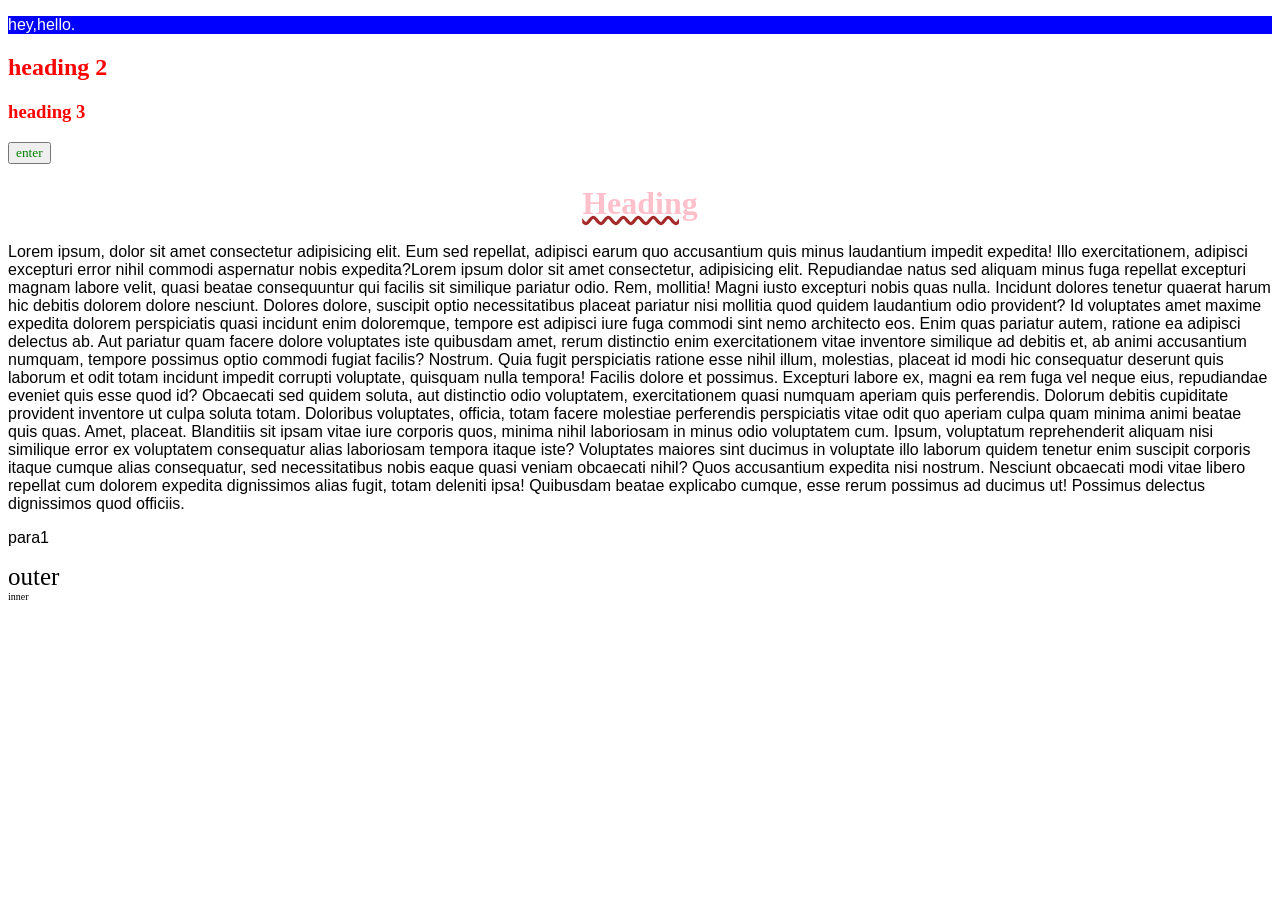
<file: index.html>
<!DOCTYPE html>
<html lang="en">
<head>
    <meta charset="UTF-8">
    <meta name="viewport" content="width=device-width, initial-scale=1.0">
    <title>css level 1</title>
    <link rel="stylesheet" href="style.css">
</head>
<body>
    <div id="box">
        <p>hey,hello.</p>
    </div>

    
    <h2 class="heading">heading 2</h2>
    <h3 class="heading">heading 3</h3>
 
    <button>
        enter
    </button>

    <h1>Heading</h1>

    <p>
        Lorem ipsum, dolor sit amet consectetur adipisicing elit. Eum sed repellat, adipisci earum quo accusantium quis minus laudantium impedit expedita! Illo exercitationem, adipisci excepturi error nihil commodi aspernatur nobis expedita?Lorem ipsum dolor sit amet consectetur, adipisicing elit. Repudiandae natus sed aliquam minus fuga repellat excepturi magnam labore velit, quasi beatae consequuntur qui facilis sit similique pariatur odio. Rem, mollitia!
        Magni iusto excepturi nobis quas nulla. Incidunt dolores tenetur quaerat harum hic debitis dolorem dolore nesciunt. Dolores dolore, suscipit optio necessitatibus placeat pariatur nisi mollitia quod quidem laudantium odio provident?
        Id voluptates amet maxime expedita dolorem perspiciatis quasi incidunt enim doloremque, tempore est adipisci iure fuga commodi sint nemo architecto eos. Enim quas pariatur autem, ratione ea adipisci delectus ab.
        Aut pariatur quam facere dolore voluptates iste quibusdam amet, rerum distinctio enim exercitationem vitae inventore similique ad debitis et, ab animi accusantium numquam, tempore possimus optio commodi fugiat facilis? Nostrum.
        Quia fugit perspiciatis ratione esse nihil illum, molestias, placeat id modi hic consequatur deserunt quis laborum et odit totam incidunt impedit corrupti voluptate, quisquam nulla tempora! Facilis dolore et possimus.
        Excepturi labore ex, magni ea rem fuga vel neque eius, repudiandae eveniet quis esse quod id? Obcaecati sed quidem soluta, aut distinctio odio voluptatem, exercitationem quasi numquam aperiam quis perferendis.
        Dolorum debitis cupiditate provident inventore ut culpa soluta totam. Doloribus voluptates, officia, totam facere molestiae perferendis perspiciatis vitae odit quo aperiam culpa quam minima animi beatae quis quas. Amet, placeat.
        Blanditiis sit ipsam vitae iure corporis quos, minima nihil laboriosam in minus odio voluptatem cum. Ipsum, voluptatum reprehenderit aliquam nisi similique error ex voluptatem consequatur alias laboriosam tempora itaque iste?
        Voluptates maiores sint ducimus in voluptate illo laborum quidem tenetur enim suscipit corporis itaque cumque alias consequatur, sed necessitatibus nobis eaque quasi veniam obcaecati nihil? Quos accusantium expedita nisi nostrum.
        Nesciunt obcaecati modi vitae libero repellat cum dolorem expedita dignissimos alias fugit, totam deleniti ipsa! Quibusdam beatae explicabo cumque, esse rerum possimus ad ducimus ut! Possimus delectus dignissimos quod officiis.
    </p>

    <p id="one"> para1 </p>
    <div id="outer">
        outer
        <div id="inner">
        inner
        </div>
    </div>

</body>
</html>
</file>
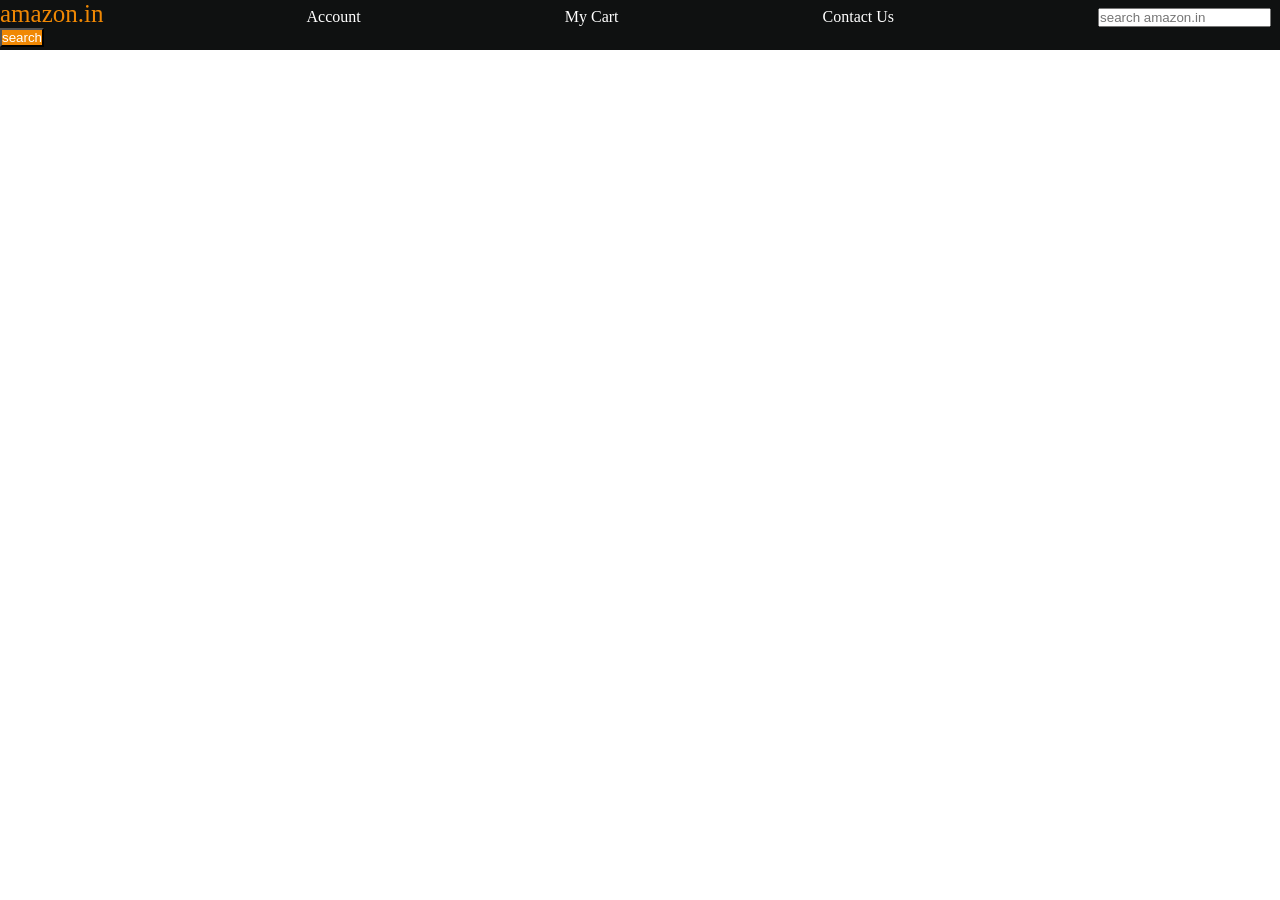
<file: amazon.html>
<!DOCTYPE html>
<html lang="en">
<head>
    <meta charset="UTF-8">
    <meta name="viewport" content="width=device-width, initial-scale=1.0">
    <title>practice</title>
    <link rel="stylesheet" href="style3.css">
</head>
<body>
    <div id="navbar">
        <a id="logo">amazon.in</a>
        <a>Account</a>
        <a>My Cart</a>
        <a>Contact Us</a>
        <input placeholder="search amazon.in">
        <button>search</button>
    </div>
</body>
</html>
</file>
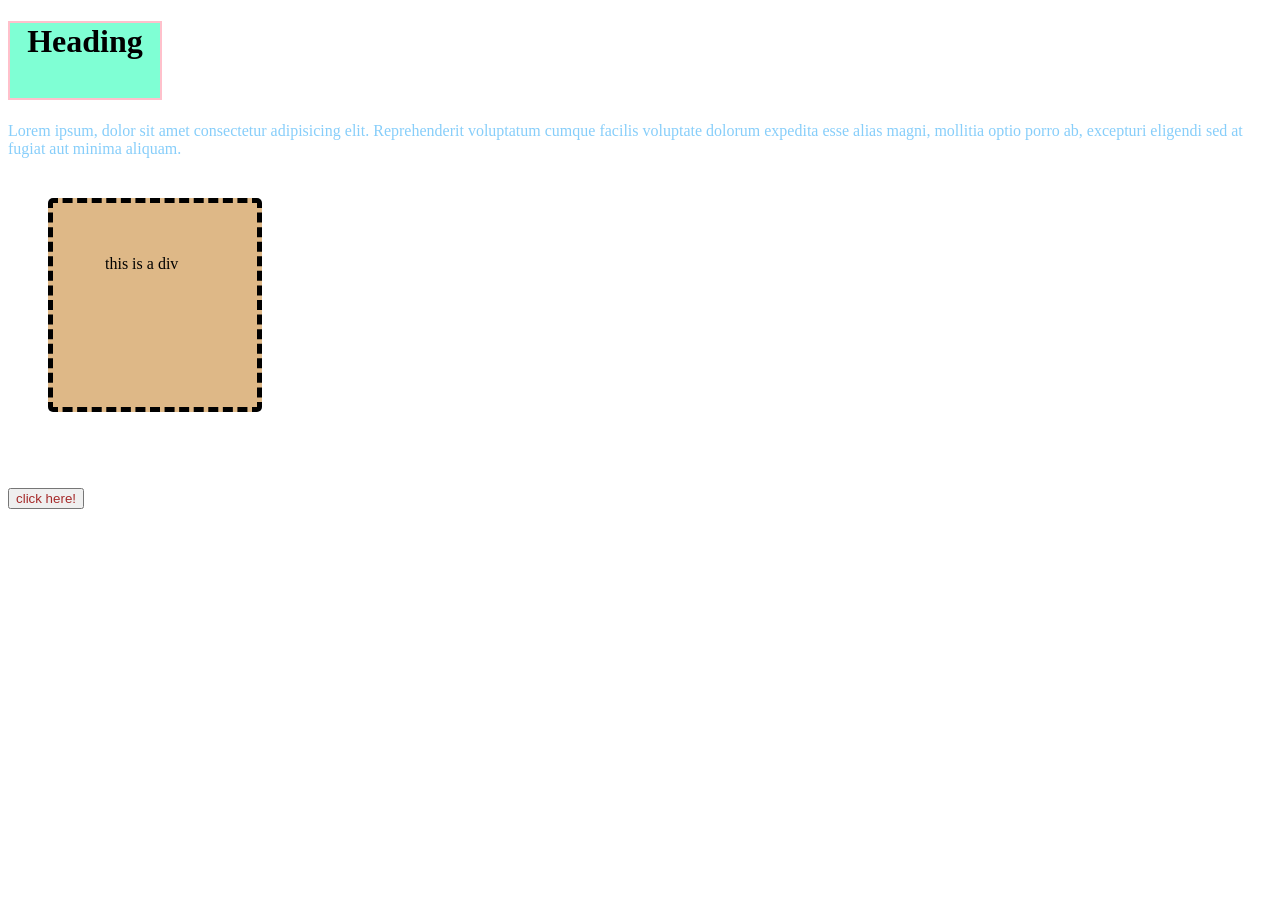
<file: index2.html>
<!DOCTYPE html>
<html lang="en">
<head>
    <meta charset="UTF-8">
    <meta name="viewport" content="width=device-width, initial-scale=1.0">
    <title>css level 2</title>
    <link rel = "stylesheet" href="style2.css">
</head>
<body>
    <h1>Heading</h1>
    <p>Lorem ipsum, dolor sit amet consectetur adipisicing elit. Reprehenderit voluptatum cumque facilis voluptate dolorum expedita esse alias magni, mollitia optio porro ab, excepturi eligendi sed at fugiat aut minima aliquam.
    </p>
    <div>
        this is a div
    </div>
    <br><br>
    <button>click here!</button>
</body>
</html>
</file>
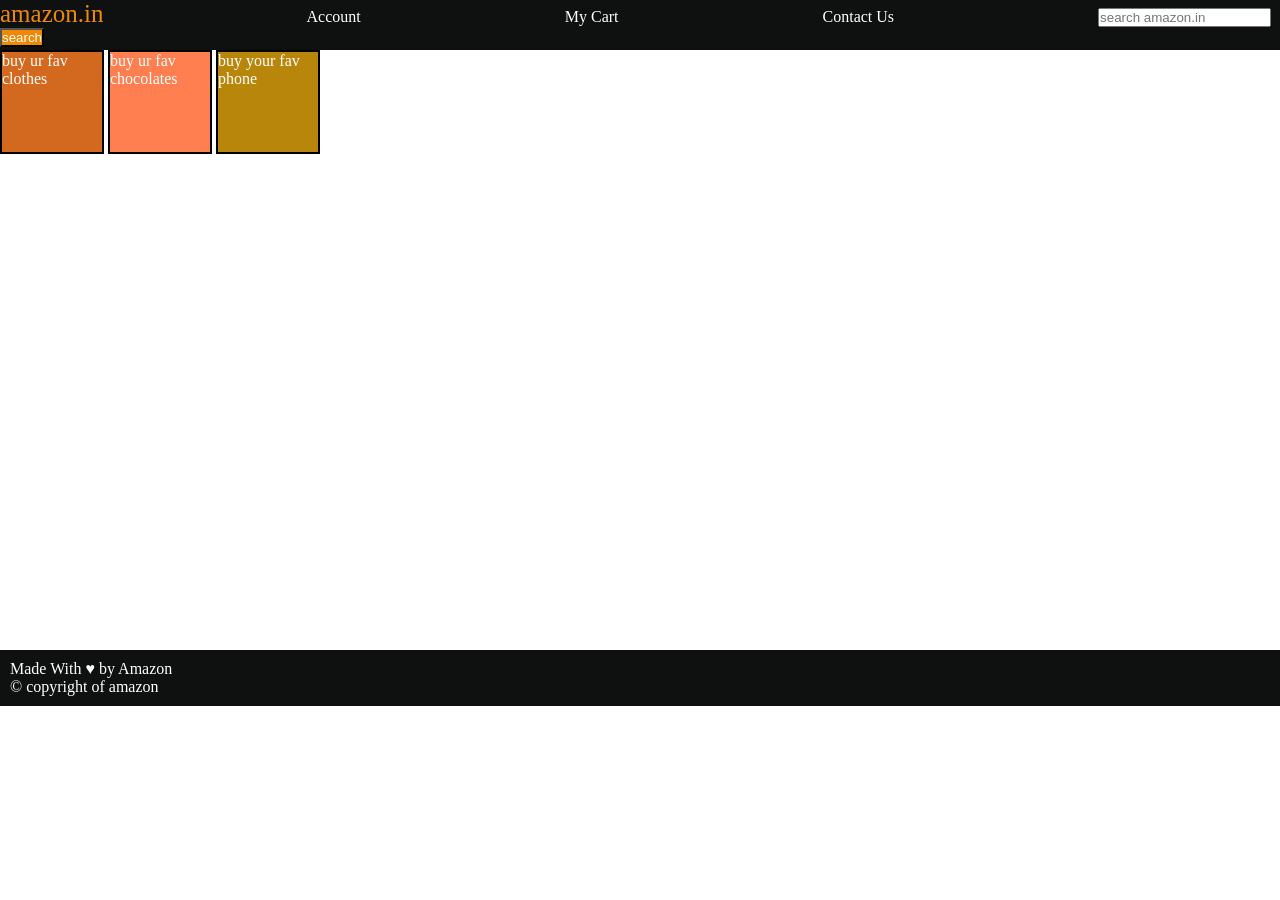
<file: index3.html>
<!DOCTYPE html>
<html lang="en">
<head>
    <meta charset="UTF-8">
    <meta name="viewport" content="width=device-width, initial-scale=1.0">
    <title>css level 2</title>
    <link rel="stylesheet" href="style4.css">
</head>
<body>
    <header>
        <div id="navbar">
        <a id="logo">amazon.in</a>
        <a>Account</a>
        <a>My Cart</a>
        <a>Contact Us</a>
        <input placeholder="search amazon.in">
        <button>search</button>
    </div>
    </header>
    <div id="content">
        <div class="contentbox" style="background-color: chocolate;"> buy ur fav clothes</div>
        <div class="contentbox" style="background-color: coral;"> buy ur fav chocolates</div>
        <div class="contentbox" style="background-color: darkgoldenrod;"> buy your fav phone</div>
    </div>
    <footer>
        Made With &hearts; by Amazon <br>
         &#169; copyright of amazon</footer>
</body>
</html>
</file>
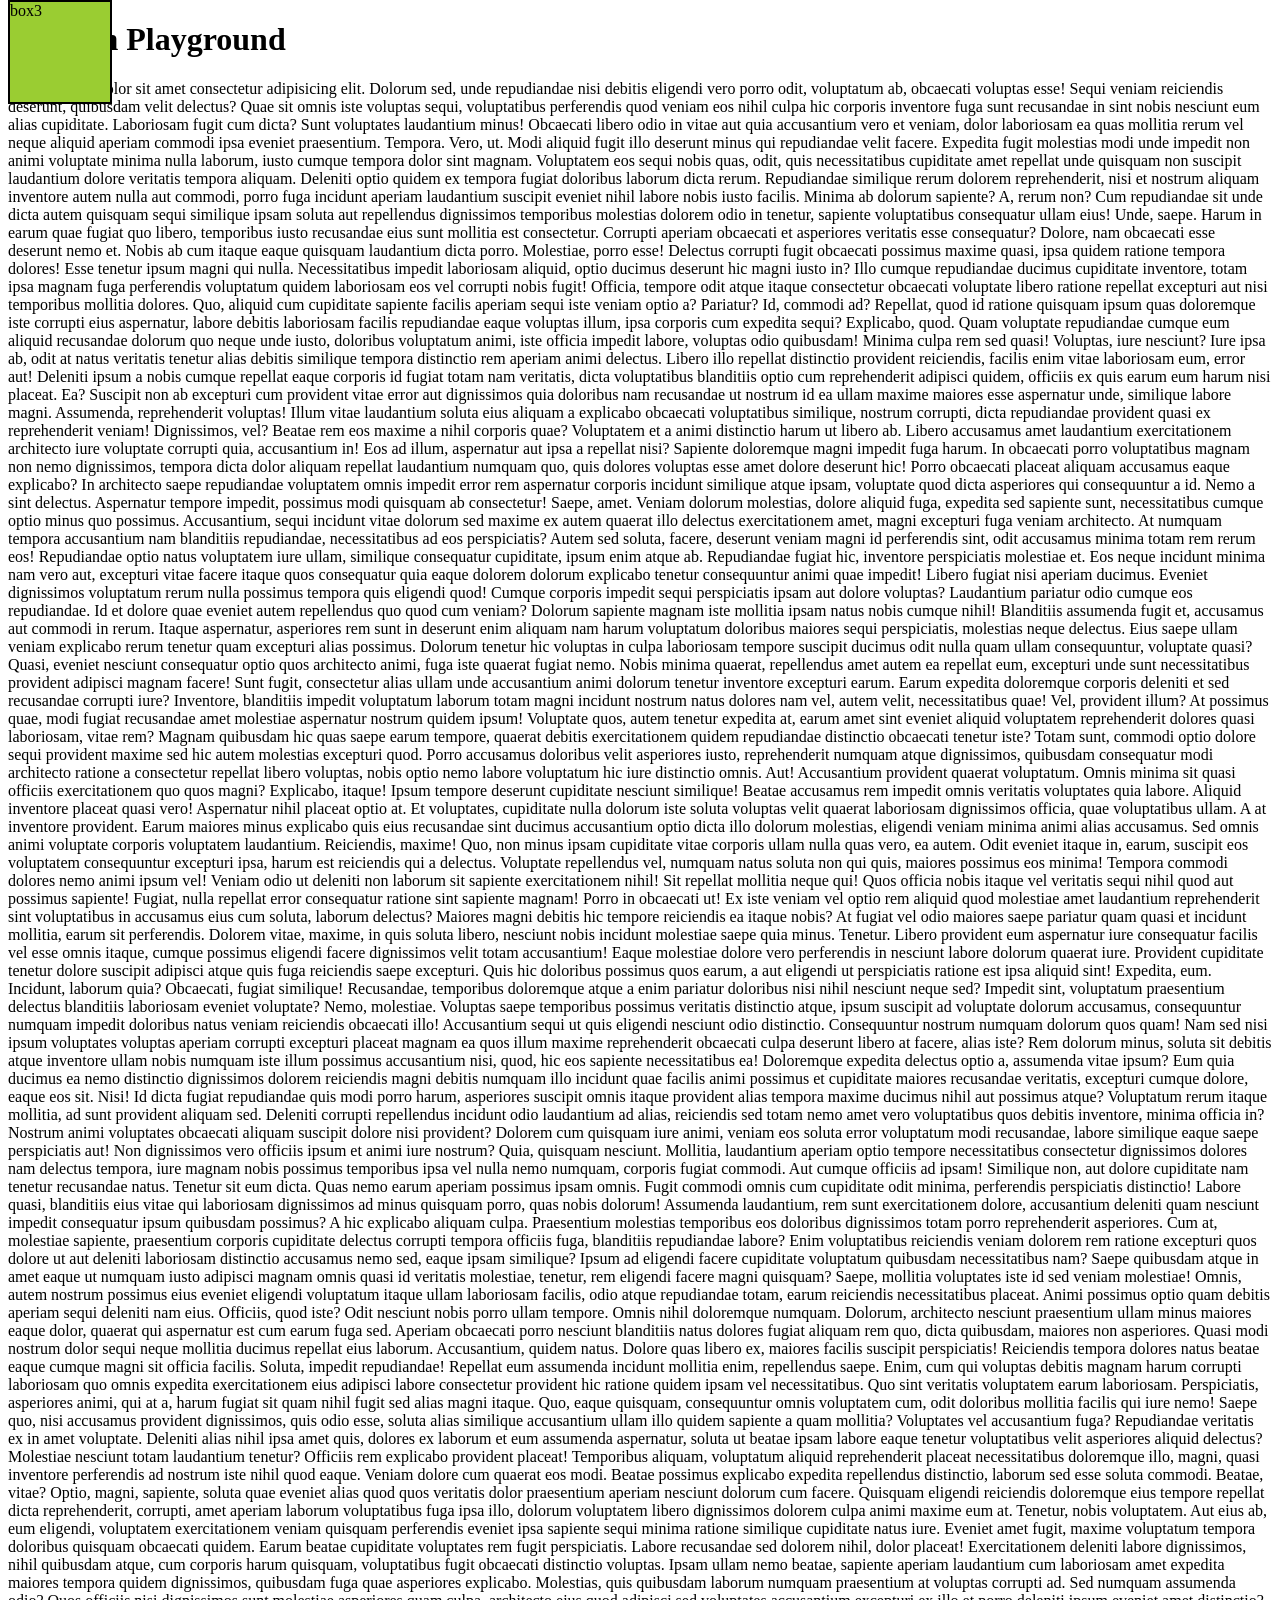
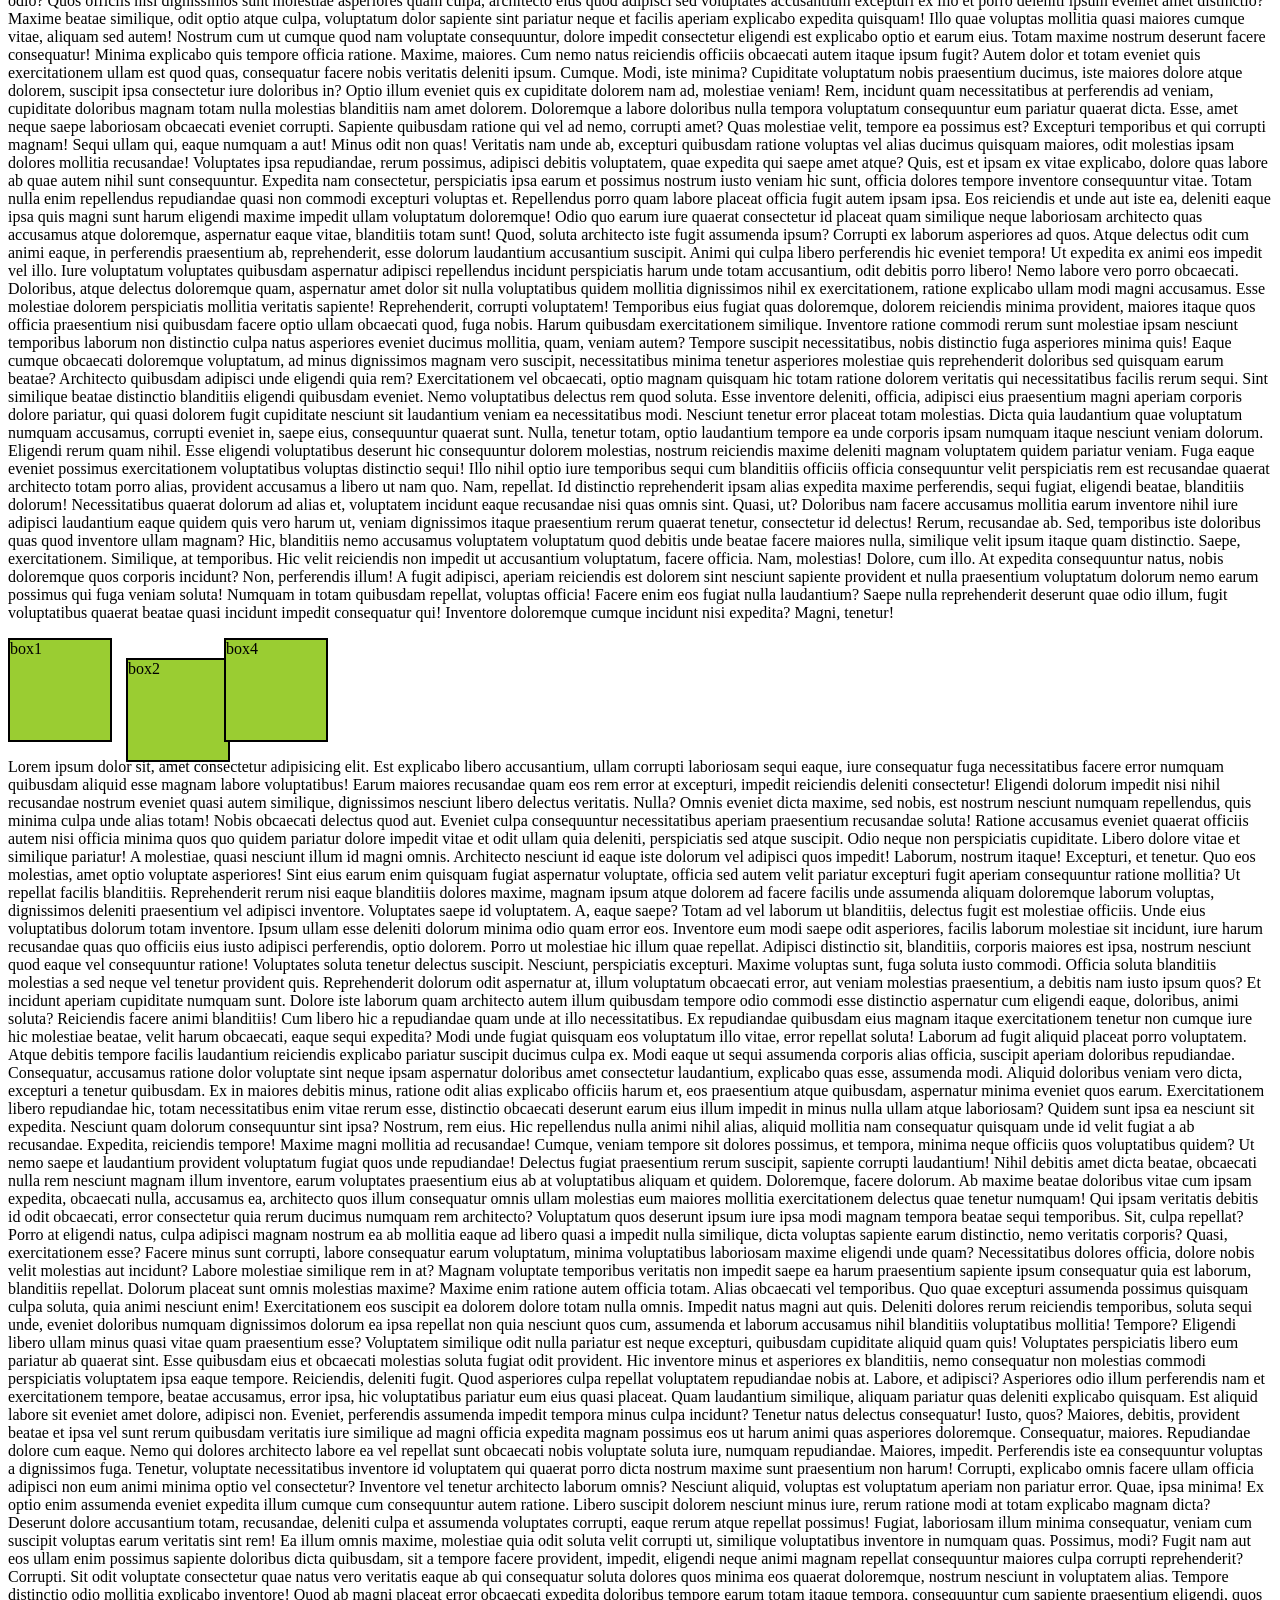
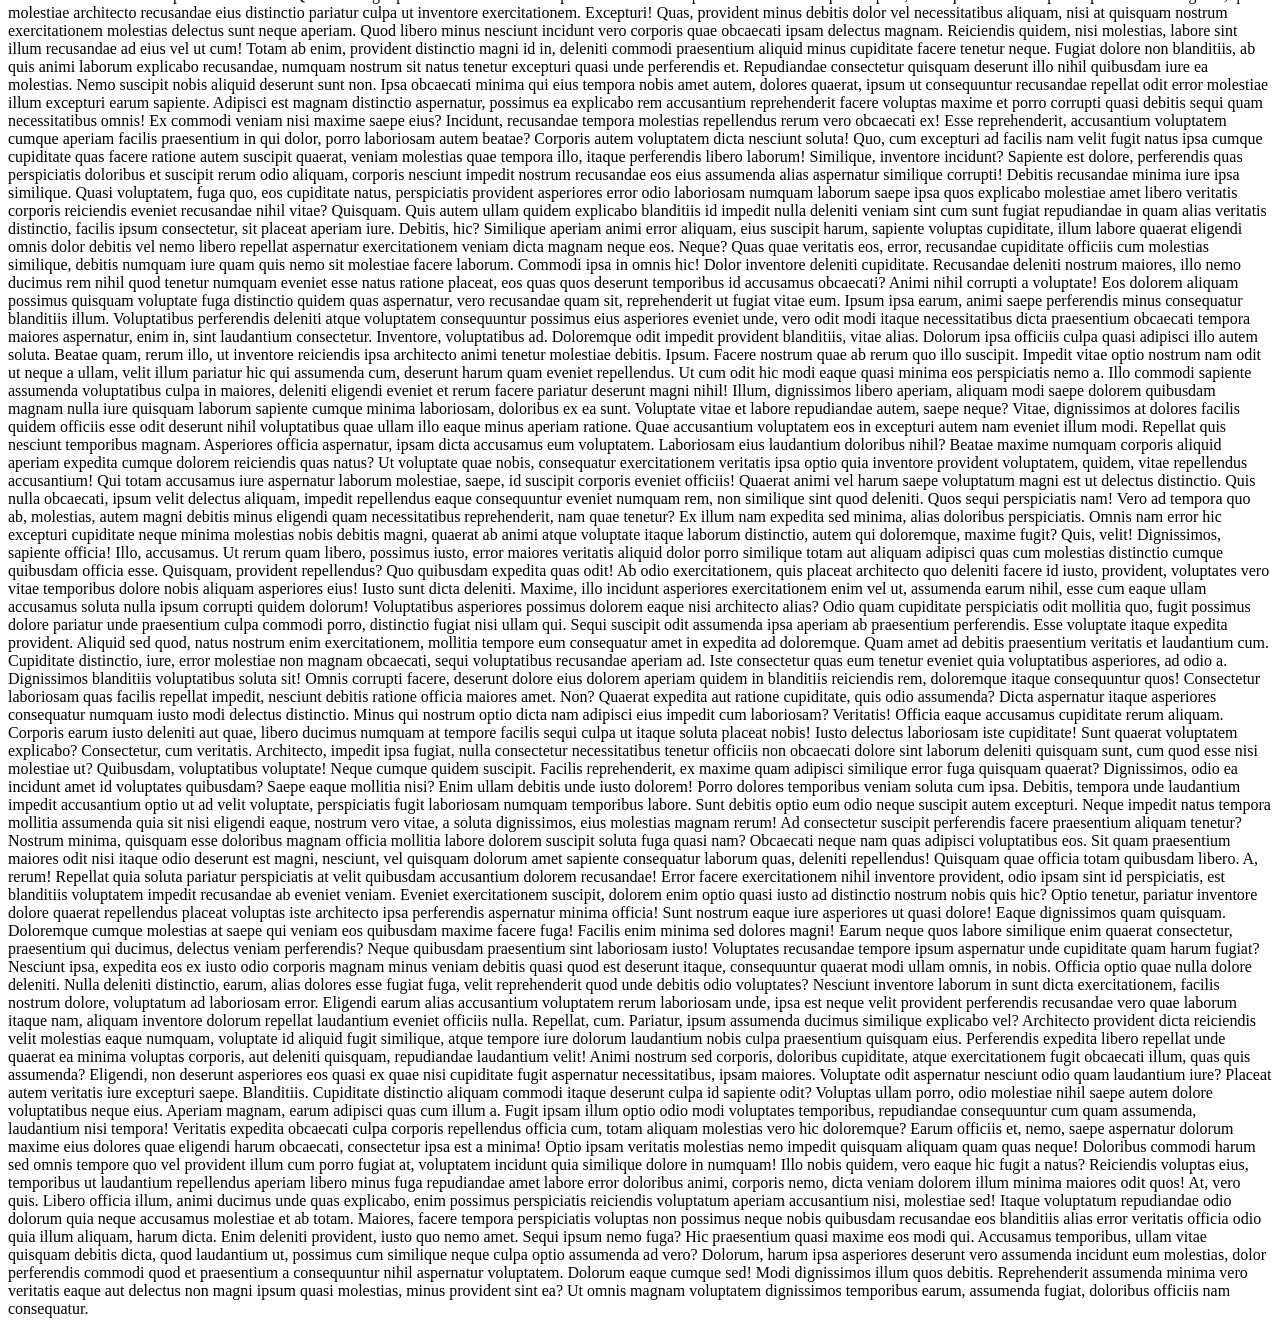
<file: index4.html>
<!DOCTYPE html>
<html lang="en">
<head>
    <meta charset="UTF-8">
    <meta name="viewport" content="width=device-width, initial-scale=1.0">
    <title>css level 3</title>
    <link rel="stylesheet" href="style5.css">
</head>
<body>
    <!-- <div id="box1">
        <div id="box2">box2</div> 
    </div> -->
    <div id="box3">box3</div>
    <h1>Position Playground</h1>

    <p>Lorem ipsum dolor sit amet consectetur adipisicing elit. Dolorum sed, unde repudiandae nisi debitis eligendi vero porro odit, voluptatum ab, obcaecati voluptas esse! Sequi veniam reiciendis deserunt, quibusdam velit delectus?
    Quae sit omnis iste voluptas sequi, voluptatibus perferendis quod veniam eos nihil culpa hic corporis inventore fuga sunt recusandae in sint nobis nesciunt eum alias cupiditate. Laboriosam fugit cum dicta?
    Sunt voluptates laudantium minus! Obcaecati libero odio in vitae aut quia accusantium vero et veniam, dolor laboriosam ea quas mollitia rerum vel neque aliquid aperiam commodi ipsa eveniet praesentium. Tempora.
    Vero, ut. Modi aliquid fugit illo deserunt minus qui repudiandae velit facere. Expedita fugit molestias modi unde impedit non animi voluptate minima nulla laborum, iusto cumque tempora dolor sint magnam.
    Voluptatem eos sequi nobis quas, odit, quis necessitatibus cupiditate amet repellat unde quisquam non suscipit laudantium dolore veritatis tempora aliquam. Deleniti optio quidem ex tempora fugiat doloribus laborum dicta rerum.
    Repudiandae similique rerum dolorem reprehenderit, nisi et nostrum aliquam inventore autem nulla aut commodi, porro fuga incidunt aperiam laudantium suscipit eveniet nihil labore nobis iusto facilis. Minima ab dolorum sapiente?
    A, rerum non? Cum repudiandae sit unde dicta autem quisquam sequi similique ipsam soluta aut repellendus dignissimos temporibus molestias dolorem odio in tenetur, sapiente voluptatibus consequatur ullam eius! Unde, saepe.
    Harum in earum quae fugiat quo libero, temporibus iusto recusandae eius sunt mollitia est consectetur. Corrupti aperiam obcaecati et asperiores veritatis esse consequatur? Dolore, nam obcaecati esse deserunt nemo et.
    Nobis ab cum itaque eaque quisquam laudantium dicta porro. Molestiae, porro esse! Delectus corrupti fugit obcaecati possimus maxime quasi, ipsa quidem ratione tempora dolores! Esse tenetur ipsum magni qui nulla.
    Necessitatibus impedit laboriosam aliquid, optio ducimus deserunt hic magni iusto in? Illo cumque repudiandae ducimus cupiditate inventore, totam ipsa magnam fuga perferendis voluptatum quidem laboriosam eos vel corrupti nobis fugit!
    Officia, tempore odit atque itaque consectetur obcaecati voluptate libero ratione repellat excepturi aut nisi temporibus mollitia dolores. Quo, aliquid cum cupiditate sapiente facilis aperiam sequi iste veniam optio a? Pariatur?
    Id, commodi ad? Repellat, quod id ratione quisquam ipsum quas doloremque iste corrupti eius aspernatur, labore debitis laboriosam facilis repudiandae eaque voluptas illum, ipsa corporis cum expedita sequi? Explicabo, quod.
    Quam voluptate repudiandae cumque eum aliquid recusandae dolorum quo neque unde iusto, doloribus voluptatum animi, iste officia impedit labore, voluptas odio quibusdam! Minima culpa rem sed quasi! Voluptas, iure nesciunt?
    Iure ipsa ab, odit at natus veritatis tenetur alias debitis similique tempora distinctio rem aperiam animi delectus. Libero illo repellat distinctio provident reiciendis, facilis enim vitae laboriosam eum, error aut!
    Deleniti ipsum a nobis cumque repellat eaque corporis id fugiat totam nam veritatis, dicta voluptatibus blanditiis optio cum reprehenderit adipisci quidem, officiis ex quis earum eum harum nisi placeat. Ea?
    Suscipit non ab excepturi cum provident vitae error aut dignissimos quia doloribus nam recusandae ut nostrum id ea ullam maxime maiores esse aspernatur unde, similique labore magni. Assumenda, reprehenderit voluptas!
    Illum vitae laudantium soluta eius aliquam a explicabo obcaecati voluptatibus similique, nostrum corrupti, dicta repudiandae provident quasi ex reprehenderit veniam! Dignissimos, vel? Beatae rem eos maxime a nihil corporis quae?
    Voluptatem et a animi distinctio harum ut libero ab. Libero accusamus amet laudantium exercitationem architecto iure voluptate corrupti quia, accusantium in! Eos ad illum, aspernatur aut ipsa a repellat nisi?
    Sapiente doloremque magni impedit fuga harum. In obcaecati porro voluptatibus magnam non nemo dignissimos, tempora dicta dolor aliquam repellat laudantium numquam quo, quis dolores voluptas esse amet dolore deserunt hic!
    Porro obcaecati placeat aliquam accusamus eaque explicabo? In architecto saepe repudiandae voluptatem omnis impedit error rem aspernatur corporis incidunt similique atque ipsam, voluptate quod dicta asperiores qui consequuntur a id.
    Nemo a sint delectus. Aspernatur tempore impedit, possimus modi quisquam ab consectetur! Saepe, amet. Veniam dolorum molestias, dolore aliquid fuga, expedita sed sapiente sunt, necessitatibus cumque optio minus quo possimus.
    Accusantium, sequi incidunt vitae dolorum sed maxime ex autem quaerat illo delectus exercitationem amet, magni excepturi fuga veniam architecto. At numquam tempora accusantium nam blanditiis repudiandae, necessitatibus ad eos perspiciatis?
    Autem sed soluta, facere, deserunt veniam magni id perferendis sint, odit accusamus minima totam rem rerum eos! Repudiandae optio natus voluptatem iure ullam, similique consequatur cupiditate, ipsum enim atque ab.
    Repudiandae fugiat hic, inventore perspiciatis molestiae et. Eos neque incidunt minima nam vero aut, excepturi vitae facere itaque quos consequatur quia eaque dolorem dolorum explicabo tenetur consequuntur animi quae impedit!
    Libero fugiat nisi aperiam ducimus. Eveniet dignissimos voluptatum rerum nulla possimus tempora quis eligendi quod! Cumque corporis impedit sequi perspiciatis ipsam aut dolore voluptas? Laudantium pariatur odio cumque eos repudiandae.
    Id et dolore quae eveniet autem repellendus quo quod cum veniam? Dolorum sapiente magnam iste mollitia ipsam natus nobis cumque nihil! Blanditiis assumenda fugit et, accusamus aut commodi in rerum.
    Itaque aspernatur, asperiores rem sunt in deserunt enim aliquam nam harum voluptatum doloribus maiores sequi perspiciatis, molestias neque delectus. Eius saepe ullam veniam explicabo rerum tenetur quam excepturi alias possimus.
    Dolorum tenetur hic voluptas in culpa laboriosam tempore suscipit ducimus odit nulla quam ullam consequuntur, voluptate quasi? Quasi, eveniet nesciunt consequatur optio quos architecto animi, fuga iste quaerat fugiat nemo.
    Nobis minima quaerat, repellendus amet autem ea repellat eum, excepturi unde sunt necessitatibus provident adipisci magnam facere! Sunt fugit, consectetur alias ullam unde accusantium animi dolorum tenetur inventore excepturi earum.
    Earum expedita doloremque corporis deleniti et sed recusandae corrupti iure? Inventore, blanditiis impedit voluptatum laborum totam magni incidunt nostrum natus dolores nam vel, autem velit, necessitatibus quae! Vel, provident illum?
    At possimus quae, modi fugiat recusandae amet molestiae aspernatur nostrum quidem ipsum! Voluptate quos, autem tenetur expedita at, earum amet sint eveniet aliquid voluptatem reprehenderit dolores quasi laboriosam, vitae rem?
    Magnam quibusdam hic quas saepe earum tempore, quaerat debitis exercitationem quidem repudiandae distinctio obcaecati tenetur iste? Totam sunt, commodi optio dolore sequi provident maxime sed hic autem molestias excepturi quod.
    Porro accusamus doloribus velit asperiores iusto, reprehenderit numquam atque dignissimos, quibusdam consequatur modi architecto ratione a consectetur repellat libero voluptas, nobis optio nemo labore voluptatum hic iure distinctio omnis. Aut!
    Accusantium provident quaerat voluptatum. Omnis minima sit quasi officiis exercitationem quo quos magni? Explicabo, itaque! Ipsum tempore deserunt cupiditate nesciunt similique! Beatae accusamus rem impedit omnis veritatis voluptates quia labore.
    Aliquid inventore placeat quasi vero! Aspernatur nihil placeat optio at. Et voluptates, cupiditate nulla dolorum iste soluta voluptas velit quaerat laboriosam dignissimos officia, quae voluptatibus ullam. A at inventore provident.
    Earum maiores minus explicabo quis eius recusandae sint ducimus accusantium optio dicta illo dolorum molestias, eligendi veniam minima animi alias accusamus. Sed omnis animi voluptate corporis voluptatem laudantium. Reiciendis, maxime!
    Quo, non minus ipsam cupiditate vitae corporis ullam nulla quas vero, ea autem. Odit eveniet itaque in, earum, suscipit eos voluptatem consequuntur excepturi ipsa, harum est reiciendis qui a delectus.
    Voluptate repellendus vel, numquam natus soluta non qui quis, maiores possimus eos minima! Tempora commodi dolores nemo animi ipsum vel! Veniam odio ut deleniti non laborum sit sapiente exercitationem nihil!
    Sit repellat mollitia neque qui! Quos officia nobis itaque vel veritatis sequi nihil quod aut possimus sapiente! Fugiat, nulla repellat error consequatur ratione sint sapiente magnam! Porro in obcaecati ut!
    Ex iste veniam vel optio rem aliquid quod molestiae amet laudantium reprehenderit sint voluptatibus in accusamus eius cum soluta, laborum delectus? Maiores magni debitis hic tempore reiciendis ea itaque nobis?
    At fugiat vel odio maiores saepe pariatur quam quasi et incidunt mollitia, earum sit perferendis. Dolorem vitae, maxime, in quis soluta libero, nesciunt nobis incidunt molestiae saepe quia minus. Tenetur.
    Libero provident eum aspernatur iure consequatur facilis vel esse omnis itaque, cumque possimus eligendi facere dignissimos velit totam accusantium! Eaque molestiae dolore vero perferendis in nesciunt labore dolorum quaerat iure.
    Provident cupiditate tenetur dolore suscipit adipisci atque quis fuga reiciendis saepe excepturi. Quis hic doloribus possimus quos earum, a aut eligendi ut perspiciatis ratione est ipsa aliquid sint! Expedita, eum.
    Incidunt, laborum quia? Obcaecati, fugiat similique! Recusandae, temporibus doloremque atque a enim pariatur doloribus nisi nihil nesciunt neque sed? Impedit sint, voluptatum praesentium delectus blanditiis laboriosam eveniet voluptate? Nemo, molestiae.
    Voluptas saepe temporibus possimus veritatis distinctio atque, ipsum suscipit ad voluptate dolorum accusamus, consequuntur numquam impedit doloribus natus veniam reiciendis obcaecati illo! Accusantium sequi ut quis eligendi nesciunt odio distinctio.
    Consequuntur nostrum numquam dolorum quos quam! Nam sed nisi ipsum voluptates voluptas aperiam corrupti excepturi placeat magnam ea quos illum maxime reprehenderit obcaecati culpa deserunt libero at facere, alias iste?
    Rem dolorum minus, soluta sit debitis atque inventore ullam nobis numquam iste illum possimus accusantium nisi, quod, hic eos sapiente necessitatibus ea! Doloremque expedita delectus optio a, assumenda vitae ipsum?
    Eum quia ducimus ea nemo distinctio dignissimos dolorem reiciendis magni debitis numquam illo incidunt quae facilis animi possimus et cupiditate maiores recusandae veritatis, excepturi cumque dolore, eaque eos sit. Nisi!
    Id dicta fugiat repudiandae quis modi porro harum, asperiores suscipit omnis itaque provident alias tempora maxime ducimus nihil aut possimus atque? Voluptatum rerum itaque mollitia, ad sunt provident aliquam sed.
    Deleniti corrupti repellendus incidunt odio laudantium ad alias, reiciendis sed totam nemo amet vero voluptatibus quos debitis inventore, minima officia in? Nostrum animi voluptates obcaecati aliquam suscipit dolore nisi provident?
    Dolorem cum quisquam iure animi, veniam eos soluta error voluptatum modi recusandae, labore similique eaque saepe perspiciatis aut! Non dignissimos vero officiis ipsum et animi iure nostrum? Quia, quisquam nesciunt.
    Mollitia, laudantium aperiam optio tempore necessitatibus consectetur dignissimos dolores nam delectus tempora, iure magnam nobis possimus temporibus ipsa vel nulla nemo numquam, corporis fugiat commodi. Aut cumque officiis ad ipsam!
    Similique non, aut dolore cupiditate nam tenetur recusandae natus. Tenetur sit eum dicta. Quas nemo earum aperiam possimus ipsam omnis. Fugit commodi omnis cum cupiditate odit minima, perferendis perspiciatis distinctio!
    Labore quasi, blanditiis eius vitae qui laboriosam dignissimos ad minus quisquam porro, quas nobis dolorum! Assumenda laudantium, rem sunt exercitationem dolore, accusantium deleniti quam nesciunt impedit consequatur ipsum quibusdam possimus?
    A hic explicabo aliquam culpa. Praesentium molestias temporibus eos doloribus dignissimos totam porro reprehenderit asperiores. Cum at, molestiae sapiente, praesentium corporis cupiditate delectus corrupti tempora officiis fuga, blanditiis repudiandae labore?
    Enim voluptatibus reiciendis veniam dolorem rem ratione excepturi quos dolore ut aut deleniti laboriosam distinctio accusamus nemo sed, eaque ipsam similique? Ipsum ad eligendi facere cupiditate voluptatum quibusdam necessitatibus nam?
    Saepe quibusdam atque in amet eaque ut numquam iusto adipisci magnam omnis quasi id veritatis molestiae, tenetur, rem eligendi facere magni quisquam? Saepe, mollitia voluptates iste id sed veniam molestiae!
    Omnis, autem nostrum possimus eius eveniet eligendi voluptatum itaque ullam laboriosam facilis, odio atque repudiandae totam, earum reiciendis necessitatibus placeat. Animi possimus optio quam debitis aperiam sequi deleniti nam eius.
    Officiis, quod iste? Odit nesciunt nobis porro ullam tempore. Omnis nihil doloremque numquam. Dolorum, architecto nesciunt praesentium ullam minus maiores eaque dolor, quaerat qui aspernatur est cum earum fuga sed.
    Aperiam obcaecati porro nesciunt blanditiis natus dolores fugiat aliquam rem quo, dicta quibusdam, maiores non asperiores. Quasi modi nostrum dolor sequi neque mollitia ducimus repellat eius laborum. Accusantium, quidem natus.
    Dolore quas libero ex, maiores facilis suscipit perspiciatis! Reiciendis tempora dolores natus beatae eaque cumque magni sit officia facilis. Soluta, impedit repudiandae! Repellat eum assumenda incidunt mollitia enim, repellendus saepe.
    Enim, cum qui voluptas debitis magnam harum corrupti laboriosam quo omnis expedita exercitationem eius adipisci labore consectetur provident hic ratione quidem ipsam vel necessitatibus. Quo sint veritatis voluptatem earum laboriosam.
    Perspiciatis, asperiores animi, qui at a, harum fugiat sit quam nihil fugit sed alias magni itaque. Quo, eaque quisquam, consequuntur omnis voluptatem cum, odit doloribus mollitia facilis qui iure nemo!
    Saepe quo, nisi accusamus provident dignissimos, quis odio esse, soluta alias similique accusantium ullam illo quidem sapiente a quam mollitia? Voluptates vel accusantium fuga? Repudiandae veritatis ex in amet voluptate.
    Deleniti alias nihil ipsa amet quis, dolores ex laborum et eum assumenda aspernatur, soluta ut beatae ipsam labore eaque tenetur voluptatibus velit asperiores aliquid delectus? Molestiae nesciunt totam laudantium tenetur?
    Officiis rem explicabo provident placeat! Temporibus aliquam, voluptatum aliquid reprehenderit placeat necessitatibus doloremque illo, magni, quasi inventore perferendis ad nostrum iste nihil quod eaque. Veniam dolore cum quaerat eos modi.
    Beatae possimus explicabo expedita repellendus distinctio, laborum sed esse soluta commodi. Beatae, vitae? Optio, magni, sapiente, soluta quae eveniet alias quod quos veritatis dolor praesentium aperiam nesciunt dolorum cum facere.
    Quisquam eligendi reiciendis doloremque eius tempore repellat dicta reprehenderit, corrupti, amet aperiam laborum voluptatibus fuga ipsa illo, dolorum voluptatem libero dignissimos dolorem culpa animi maxime eum at. Tenetur, nobis voluptatem.
    Aut eius ab, eum eligendi, voluptatem exercitationem veniam quisquam perferendis eveniet ipsa sapiente sequi minima ratione similique cupiditate natus iure. Eveniet amet fugit, maxime voluptatum tempora doloribus quisquam obcaecati quidem.
    Earum beatae cupiditate voluptates rem fugit perspiciatis. Labore recusandae sed dolorem nihil, dolor placeat! Exercitationem deleniti labore dignissimos, nihil quibusdam atque, cum corporis harum quisquam, voluptatibus fugit obcaecati distinctio voluptas.
    Ipsam ullam nemo beatae, sapiente aperiam laudantium cum laboriosam amet expedita maiores tempora quidem dignissimos, quibusdam fuga quae asperiores explicabo. Molestias, quis quibusdam laborum numquam praesentium at voluptas corrupti ad.
    Sed numquam assumenda odio? Quos officiis nisi dignissimos sunt molestiae asperiores quam culpa, architecto eius quod adipisci sed voluptates accusantium excepturi ex illo et porro deleniti ipsum eveniet amet distinctio?
    Maxime beatae similique, odit optio atque culpa, voluptatum dolor sapiente sint pariatur neque et facilis aperiam explicabo expedita quisquam! Illo quae voluptas mollitia quasi maiores cumque vitae, aliquam sed autem!
    Nostrum cum ut cumque quod nam voluptate consequuntur, dolore impedit consectetur eligendi est explicabo optio et earum eius. Totam maxime nostrum deserunt facere consequatur! Minima explicabo quis tempore officia ratione.
    Maxime, maiores. Cum nemo natus reiciendis officiis obcaecati autem itaque ipsum fugit? Autem dolor et totam eveniet quis exercitationem ullam est quod quas, consequatur facere nobis veritatis deleniti ipsum. Cumque.
    Modi, iste minima? Cupiditate voluptatum nobis praesentium ducimus, iste maiores dolore atque dolorem, suscipit ipsa consectetur iure doloribus in? Optio illum eveniet quis ex cupiditate dolorem nam ad, molestiae veniam!
    Rem, incidunt quam necessitatibus at perferendis ad veniam, cupiditate doloribus magnam totam nulla molestias blanditiis nam amet dolorem. Doloremque a labore doloribus nulla tempora voluptatum consequuntur eum pariatur quaerat dicta.
    Esse, amet neque saepe laboriosam obcaecati eveniet corrupti. Sapiente quibusdam ratione qui vel ad nemo, corrupti amet? Quas molestiae velit, tempore ea possimus est? Excepturi temporibus et qui corrupti magnam!
    Sequi ullam qui, eaque numquam a aut! Minus odit non quas! Veritatis nam unde ab, excepturi quibusdam ratione voluptas vel alias ducimus quisquam maiores, odit molestias ipsam dolores mollitia recusandae!
    Voluptates ipsa repudiandae, rerum possimus, adipisci debitis voluptatem, quae expedita qui saepe amet atque? Quis, est et ipsam ex vitae explicabo, dolore quas labore ab quae autem nihil sunt consequuntur.
    Expedita nam consectetur, perspiciatis ipsa earum et possimus nostrum iusto veniam hic sunt, officia dolores tempore inventore consequuntur vitae. Totam nulla enim repellendus repudiandae quasi non commodi excepturi voluptas et.
    Repellendus porro quam labore placeat officia fugit autem ipsam ipsa. Eos reiciendis et unde aut iste ea, deleniti eaque ipsa quis magni sunt harum eligendi maxime impedit ullam voluptatum doloremque!
    Odio quo earum iure quaerat consectetur id placeat quam similique neque laboriosam architecto quas accusamus atque doloremque, aspernatur eaque vitae, blanditiis totam sunt! Quod, soluta architecto iste fugit assumenda ipsum?
    Corrupti ex laborum asperiores ad quos. Atque delectus odit cum animi eaque, in perferendis praesentium ab, reprehenderit, esse dolorum laudantium accusantium suscipit. Animi qui culpa libero perferendis hic eveniet tempora!
    Ut expedita ex animi eos impedit vel illo. Iure voluptatum voluptates quibusdam aspernatur adipisci repellendus incidunt perspiciatis harum unde totam accusantium, odit debitis porro libero! Nemo labore vero porro obcaecati.
    Doloribus, atque delectus doloremque quam, aspernatur amet dolor sit nulla voluptatibus quidem mollitia dignissimos nihil ex exercitationem, ratione explicabo ullam modi magni accusamus. Esse molestiae dolorem perspiciatis mollitia veritatis sapiente!
    Reprehenderit, corrupti voluptatem! Temporibus eius fugiat quas doloremque, dolorem reiciendis minima provident, maiores itaque quos officia praesentium nisi quibusdam facere optio ullam obcaecati quod, fuga nobis. Harum quibusdam exercitationem similique.
    Inventore ratione commodi rerum sunt molestiae ipsam nesciunt temporibus laborum non distinctio culpa natus asperiores eveniet ducimus mollitia, quam, veniam autem? Tempore suscipit necessitatibus, nobis distinctio fuga asperiores minima quis!
    Eaque cumque obcaecati doloremque voluptatum, ad minus dignissimos magnam vero suscipit, necessitatibus minima tenetur asperiores molestiae quis reprehenderit doloribus sed quisquam earum beatae? Architecto quibusdam adipisci unde eligendi quia rem?
    Exercitationem vel obcaecati, optio magnam quisquam hic totam ratione dolorem veritatis qui necessitatibus facilis rerum sequi. Sint similique beatae distinctio blanditiis eligendi quibusdam eveniet. Nemo voluptatibus delectus rem quod soluta.
    Esse inventore deleniti, officia, adipisci eius praesentium magni aperiam corporis dolore pariatur, qui quasi dolorem fugit cupiditate nesciunt sit laudantium veniam ea necessitatibus modi. Nesciunt tenetur error placeat totam molestias.
    Dicta quia laudantium quae voluptatum numquam accusamus, corrupti eveniet in, saepe eius, consequuntur quaerat sunt. Nulla, tenetur totam, optio laudantium tempore ea unde corporis ipsam numquam itaque nesciunt veniam dolorum.
    Eligendi rerum quam nihil. Esse eligendi voluptatibus deserunt hic consequuntur dolorem molestias, nostrum reiciendis maxime deleniti magnam voluptatem quidem pariatur veniam. Fuga eaque eveniet possimus exercitationem voluptatibus voluptas distinctio sequi!
    Illo nihil optio iure temporibus sequi cum blanditiis officiis officia consequuntur velit perspiciatis rem est recusandae quaerat architecto totam porro alias, provident accusamus a libero ut nam quo. Nam, repellat.
    Id distinctio reprehenderit ipsam alias expedita maxime perferendis, sequi fugiat, eligendi beatae, blanditiis dolorum! Necessitatibus quaerat dolorum ad alias et, voluptatem incidunt eaque recusandae nisi quas omnis sint. Quasi, ut?
    Doloribus nam facere accusamus mollitia earum inventore nihil iure adipisci laudantium eaque quidem quis vero harum ut, veniam dignissimos itaque praesentium rerum quaerat tenetur, consectetur id delectus! Rerum, recusandae ab.
    Sed, temporibus iste doloribus quas quod inventore ullam magnam? Hic, blanditiis nemo accusamus voluptatem voluptatum quod debitis unde beatae facere maiores nulla, similique velit ipsum itaque quam distinctio. Saepe, exercitationem.
    Similique, at temporibus. Hic velit reiciendis non impedit ut accusantium voluptatum, facere officia. Nam, molestias! Dolore, cum illo. At expedita consequuntur natus, nobis doloremque quos corporis incidunt? Non, perferendis illum!
    A fugit adipisci, aperiam reiciendis est dolorem sint nesciunt sapiente provident et nulla praesentium voluptatum dolorum nemo earum possimus qui fuga veniam soluta! Numquam in totam quibusdam repellat, voluptas officia!
    Facere enim eos fugiat nulla laudantium? Saepe nulla reprehenderit deserunt quae odio illum, fugit voluptatibus quaerat beatae quasi incidunt impedit consequatur qui! Inventore doloremque cumque incidunt nisi expedita? Magni, tenetur!</p>
    <div id="box1">box1</div>
    <div id="box2">box2</div>
    <div id="box4">box4</div>
    <p>Lorem ipsum dolor sit, amet consectetur adipisicing elit. Est explicabo libero accusantium, ullam corrupti laboriosam sequi eaque, iure consequatur fuga necessitatibus facere error numquam quibusdam aliquid esse magnam labore voluptatibus!
    Earum maiores recusandae quam eos rem error at excepturi, impedit reiciendis deleniti consectetur! Eligendi dolorum impedit nisi nihil recusandae nostrum eveniet quasi autem similique, dignissimos nesciunt libero delectus veritatis. Nulla?
    Omnis eveniet dicta maxime, sed nobis, est nostrum nesciunt numquam repellendus, quis minima culpa unde alias totam! Nobis obcaecati delectus quod aut. Eveniet culpa consequuntur necessitatibus aperiam praesentium recusandae soluta!
    Ratione accusamus eveniet quaerat officiis autem nisi officia minima quos quo quidem pariatur dolore impedit vitae et odit ullam quia deleniti, perspiciatis sed atque suscipit. Odio neque non perspiciatis cupiditate.
    Libero dolore vitae et similique pariatur! A molestiae, quasi nesciunt illum id magni omnis. Architecto nesciunt id eaque iste dolorum vel adipisci quos impedit! Laborum, nostrum itaque! Excepturi, et tenetur.
    Quo eos molestias, amet optio voluptate asperiores! Sint eius earum enim quisquam fugiat aspernatur voluptate, officia sed autem velit pariatur excepturi fugit aperiam consequuntur ratione mollitia? Ut repellat facilis blanditiis.
    Reprehenderit rerum nisi eaque blanditiis dolores maxime, magnam ipsum atque dolorem ad facere facilis unde assumenda aliquam doloremque laborum voluptas, dignissimos deleniti praesentium vel adipisci inventore. Voluptates saepe id voluptatem.
    A, eaque saepe? Totam ad vel laborum ut blanditiis, delectus fugit est molestiae officiis. Unde eius voluptatibus dolorum totam inventore. Ipsum ullam esse deleniti dolorum minima odio quam error eos.
    Inventore eum modi saepe odit asperiores, facilis laborum molestiae sit incidunt, iure harum recusandae quas quo officiis eius iusto adipisci perferendis, optio dolorem. Porro ut molestiae hic illum quae repellat.
    Adipisci distinctio sit, blanditiis, corporis maiores est ipsa, nostrum nesciunt quod eaque vel consequuntur ratione! Voluptates soluta tenetur delectus suscipit. Nesciunt, perspiciatis excepturi. Maxime voluptas sunt, fuga soluta iusto commodi.
    Officia soluta blanditiis molestias a sed neque vel tenetur provident quis. Reprehenderit dolorum odit aspernatur at, illum voluptatum obcaecati error, aut veniam molestias praesentium, a debitis nam iusto ipsum quos?
    Et incidunt aperiam cupiditate numquam sunt. Dolore iste laborum quam architecto autem illum quibusdam tempore odio commodi esse distinctio aspernatur cum eligendi eaque, doloribus, animi soluta? Reiciendis facere animi blanditiis!
    Cum libero hic a repudiandae quam unde at illo necessitatibus. Ex repudiandae quibusdam eius magnam itaque exercitationem tenetur non cumque iure hic molestiae beatae, velit harum obcaecati, eaque sequi expedita?
    Modi unde fugiat quisquam eos voluptatum illo vitae, error repellat soluta! Laborum ad fugit aliquid placeat porro voluptatem. Atque debitis tempore facilis laudantium reiciendis explicabo pariatur suscipit ducimus culpa ex.
    Modi eaque ut sequi assumenda corporis alias officia, suscipit aperiam doloribus repudiandae. Consequatur, accusamus ratione dolor voluptate sint neque ipsam aspernatur doloribus amet consectetur laudantium, explicabo quas esse, assumenda modi.
    Aliquid doloribus veniam vero dicta, excepturi a tenetur quibusdam. Ex in maiores debitis minus, ratione odit alias explicabo officiis harum et, eos praesentium atque quibusdam, aspernatur minima eveniet quos earum.
    Exercitationem libero repudiandae hic, totam necessitatibus enim vitae rerum esse, distinctio obcaecati deserunt earum eius illum impedit in minus nulla ullam atque laboriosam? Quidem sunt ipsa ea nesciunt sit expedita.
    Nesciunt quam dolorum consequuntur sint ipsa? Nostrum, rem eius. Hic repellendus nulla animi nihil alias, aliquid mollitia nam consequatur quisquam unde id velit fugiat a ab recusandae. Expedita, reiciendis tempore!
    Maxime magni mollitia ad recusandae! Cumque, veniam tempore sit dolores possimus, et tempora, minima neque officiis quos voluptatibus quidem? Ut nemo saepe et laudantium provident voluptatum fugiat quos unde repudiandae!
    Delectus fugiat praesentium rerum suscipit, sapiente corrupti laudantium! Nihil debitis amet dicta beatae, obcaecati nulla rem nesciunt magnam illum inventore, earum voluptates praesentium eius ab at voluptatibus aliquam et quidem.
    Doloremque, facere dolorum. Ab maxime beatae doloribus vitae cum ipsam expedita, obcaecati nulla, accusamus ea, architecto quos illum consequatur omnis ullam molestias eum maiores mollitia exercitationem delectus quae tenetur numquam!
    Qui ipsam veritatis debitis id odit obcaecati, error consectetur quia rerum ducimus numquam rem architecto? Voluptatum quos deserunt ipsum iure ipsa modi magnam tempora beatae sequi temporibus. Sit, culpa repellat?
    Porro at eligendi natus, culpa adipisci magnam nostrum ea ab mollitia eaque ad libero quasi a impedit nulla similique, dicta voluptas sapiente earum distinctio, nemo veritatis corporis? Quasi, exercitationem esse?
    Facere minus sunt corrupti, labore consequatur earum voluptatum, minima voluptatibus laboriosam maxime eligendi unde quam? Necessitatibus dolores officia, dolore nobis velit molestias aut incidunt? Labore molestiae similique rem in at?
    Magnam voluptate temporibus veritatis non impedit saepe ea harum praesentium sapiente ipsum consequatur quia est laborum, blanditiis repellat. Dolorum placeat sunt omnis molestias maxime? Maxime enim ratione autem officia totam.
    Alias obcaecati vel temporibus. Quo quae excepturi assumenda possimus quisquam culpa soluta, quia animi nesciunt enim! Exercitationem eos suscipit ea dolorem dolore totam nulla omnis. Impedit natus magni aut quis.
    Deleniti dolores rerum reiciendis temporibus, soluta sequi unde, eveniet doloribus numquam dignissimos dolorum ea ipsa repellat non quia nesciunt quos cum, assumenda et laborum accusamus nihil blanditiis voluptatibus mollitia! Tempore?
    Eligendi libero ullam minus quasi vitae quam praesentium esse? Voluptatem similique odit nulla pariatur est neque excepturi, quibusdam cupiditate aliquid quam quis! Voluptates perspiciatis libero eum pariatur ab quaerat sint.
    Esse quibusdam eius et obcaecati molestias soluta fugiat odit provident. Hic inventore minus et asperiores ex blanditiis, nemo consequatur non molestias commodi perspiciatis voluptatem ipsa eaque tempore. Reiciendis, deleniti fugit.
    Quod asperiores culpa repellat voluptatem repudiandae nobis at. Labore, et adipisci? Asperiores odio illum perferendis nam et exercitationem tempore, beatae accusamus, error ipsa, hic voluptatibus pariatur eum eius quasi placeat.
    Quam laudantium similique, aliquam pariatur quas deleniti explicabo quisquam. Est aliquid labore sit eveniet amet dolore, adipisci non. Eveniet, perferendis assumenda impedit tempora minus culpa incidunt? Tenetur natus delectus consequatur!
    Iusto, quos? Maiores, debitis, provident beatae et ipsa vel sunt rerum quibusdam veritatis iure similique ad magni officia expedita magnam possimus eos ut harum animi quas asperiores doloremque. Consequatur, maiores.
    Repudiandae dolore cum eaque. Nemo qui dolores architecto labore ea vel repellat sunt obcaecati nobis voluptate soluta iure, numquam repudiandae. Maiores, impedit. Perferendis iste ea consequuntur voluptas a dignissimos fuga.
    Tenetur, voluptate necessitatibus inventore id voluptatem qui quaerat porro dicta nostrum maxime sunt praesentium non harum! Corrupti, explicabo omnis facere ullam officia adipisci non eum animi minima optio vel consectetur?
    Inventore vel tenetur architecto laborum omnis? Nesciunt aliquid, voluptas est voluptatum aperiam non pariatur error. Quae, ipsa minima! Ex optio enim assumenda eveniet expedita illum cumque cum consequuntur autem ratione.
    Libero suscipit dolorem nesciunt minus iure, rerum ratione modi at totam explicabo magnam dicta? Deserunt dolore accusantium totam, recusandae, deleniti culpa et assumenda voluptates corrupti, eaque rerum atque repellat possimus!
    Fugiat, laboriosam illum minima consequatur, veniam cum suscipit voluptas earum veritatis sint rem! Ea illum omnis maxime, molestiae quia odit soluta velit corrupti ut, similique voluptatibus inventore in numquam quas.
    Possimus, modi? Fugit nam aut eos ullam enim possimus sapiente doloribus dicta quibusdam, sit a tempore facere provident, impedit, eligendi neque animi magnam repellat consequuntur maiores culpa corrupti reprehenderit? Corrupti.
    Sit odit voluptate consectetur quae natus vero veritatis eaque ab qui consequatur soluta dolores quos minima eos quaerat doloremque, nostrum nesciunt in voluptatem alias. Tempore distinctio odio mollitia explicabo inventore!
    Quod ab magni placeat error obcaecati expedita doloribus tempore earum totam itaque tempora, consequuntur cum sapiente praesentium eligendi, quos molestiae architecto recusandae eius distinctio pariatur culpa ut inventore exercitationem. Excepturi!
    Quas, provident minus debitis dolor vel necessitatibus aliquam, nisi at quisquam nostrum exercitationem molestias delectus sunt neque aperiam. Quod libero minus nesciunt incidunt vero corporis quae obcaecati ipsam delectus magnam.
    Reiciendis quidem, nisi molestias, labore sint illum recusandae ad eius vel ut cum! Totam ab enim, provident distinctio magni id in, deleniti commodi praesentium aliquid minus cupiditate facere tenetur neque.
    Fugiat dolore non blanditiis, ab quis animi laborum explicabo recusandae, numquam nostrum sit natus tenetur excepturi quasi unde perferendis et. Repudiandae consectetur quisquam deserunt illo nihil quibusdam iure ea molestias.
    Nemo suscipit nobis aliquid deserunt sunt non. Ipsa obcaecati minima qui eius tempora nobis amet autem, dolores quaerat, ipsum ut consequuntur recusandae repellat odit error molestiae illum excepturi earum sapiente.
    Adipisci est magnam distinctio aspernatur, possimus ea explicabo rem accusantium reprehenderit facere voluptas maxime et porro corrupti quasi debitis sequi quam necessitatibus omnis! Ex commodi veniam nisi maxime saepe eius?
    Incidunt, recusandae tempora molestias repellendus rerum vero obcaecati ex! Esse reprehenderit, accusantium voluptatem cumque aperiam facilis praesentium in qui dolor, porro laboriosam autem beatae? Corporis autem voluptatem dicta nesciunt soluta!
    Quo, cum excepturi ad facilis nam velit fugit natus ipsa cumque cupiditate quas facere ratione autem suscipit quaerat, veniam molestias quae tempora illo, itaque perferendis libero laborum! Similique, inventore incidunt?
    Sapiente est dolore, perferendis quas perspiciatis doloribus et suscipit rerum odio aliquam, corporis nesciunt impedit nostrum recusandae eos eius assumenda alias aspernatur similique corrupti! Debitis recusandae minima iure ipsa similique.
    Quasi voluptatem, fuga quo, eos cupiditate natus, perspiciatis provident asperiores error odio laboriosam numquam laborum saepe ipsa quos explicabo molestiae amet libero veritatis corporis reiciendis eveniet recusandae nihil vitae? Quisquam.
    Quis autem ullam quidem explicabo blanditiis id impedit nulla deleniti veniam sint cum sunt fugiat repudiandae in quam alias veritatis distinctio, facilis ipsum consectetur, sit placeat aperiam iure. Debitis, hic?
    Similique aperiam animi error aliquam, eius suscipit harum, sapiente voluptas cupiditate, illum labore quaerat eligendi omnis dolor debitis vel nemo libero repellat aspernatur exercitationem veniam dicta magnam neque eos. Neque?
    Quas quae veritatis eos, error, recusandae cupiditate officiis cum molestias similique, debitis numquam iure quam quis nemo sit molestiae facere laborum. Commodi ipsa in omnis hic! Dolor inventore deleniti cupiditate.
    Recusandae deleniti nostrum maiores, illo nemo ducimus rem nihil quod tenetur numquam eveniet esse natus ratione placeat, eos quas quos deserunt temporibus id accusamus obcaecati? Animi nihil corrupti a voluptate!
    Eos dolorem aliquam possimus quisquam voluptate fuga distinctio quidem quas aspernatur, vero recusandae quam sit, reprehenderit ut fugiat vitae eum. Ipsum ipsa earum, animi saepe perferendis minus consequatur blanditiis illum.
    Voluptatibus perferendis deleniti atque voluptatem consequuntur possimus eius asperiores eveniet unde, vero odit modi itaque necessitatibus dicta praesentium obcaecati tempora maiores aspernatur, enim in, sint laudantium consectetur. Inventore, voluptatibus ad.
    Doloremque odit impedit provident blanditiis, vitae alias. Dolorum ipsa officiis culpa quasi adipisci illo autem soluta. Beatae quam, rerum illo, ut inventore reiciendis ipsa architecto animi tenetur molestiae debitis. Ipsum.
    Facere nostrum quae ab rerum quo illo suscipit. Impedit vitae optio nostrum nam odit ut neque a ullam, velit illum pariatur hic qui assumenda cum, deserunt harum quam eveniet repellendus.
    Ut cum odit hic modi eaque quasi minima eos perspiciatis nemo a. Illo commodi sapiente assumenda voluptatibus culpa in maiores, deleniti eligendi eveniet et rerum facere pariatur deserunt magni nihil!
    Illum, dignissimos libero aperiam, aliquam modi saepe dolorem quibusdam magnam nulla iure quisquam laborum sapiente cumque minima laboriosam, doloribus ex ea sunt. Voluptate vitae et labore repudiandae autem, saepe neque?
    Vitae, dignissimos at dolores facilis quidem officiis esse odit deserunt nihil voluptatibus quae ullam illo eaque minus aperiam ratione. Quae accusantium voluptatem eos in excepturi autem nam eveniet illum modi.
    Repellat quis nesciunt temporibus magnam. Asperiores officia aspernatur, ipsam dicta accusamus eum voluptatem. Laboriosam eius laudantium doloribus nihil? Beatae maxime numquam corporis aliquid aperiam expedita cumque dolorem reiciendis quas natus?
    Ut voluptate quae nobis, consequatur exercitationem veritatis ipsa optio quia inventore provident voluptatem, quidem, vitae repellendus accusantium! Qui totam accusamus iure aspernatur laborum molestiae, saepe, id suscipit corporis eveniet officiis!
    Quaerat animi vel harum saepe voluptatum magni est ut delectus distinctio. Quis nulla obcaecati, ipsum velit delectus aliquam, impedit repellendus eaque consequuntur eveniet numquam rem, non similique sint quod deleniti.
    Quos sequi perspiciatis nam! Vero ad tempora quo ab, molestias, autem magni debitis minus eligendi quam necessitatibus reprehenderit, nam quae tenetur? Ex illum nam expedita sed minima, alias doloribus perspiciatis.
    Omnis nam error hic excepturi cupiditate neque minima molestias nobis debitis magni, quaerat ab animi atque voluptate itaque laborum distinctio, autem qui doloremque, maxime fugit? Quis, velit! Dignissimos, sapiente officia!
    Illo, accusamus. Ut rerum quam libero, possimus iusto, error maiores veritatis aliquid dolor porro similique totam aut aliquam adipisci quas cum molestias distinctio cumque quibusdam officia esse. Quisquam, provident repellendus?
    Quo quibusdam expedita quas odit! Ab odio exercitationem, quis placeat architecto quo deleniti facere id iusto, provident, voluptates vero vitae temporibus dolore nobis aliquam asperiores eius! Iusto sunt dicta deleniti.
    Maxime, illo incidunt asperiores exercitationem enim vel ut, assumenda earum nihil, esse cum eaque ullam accusamus soluta nulla ipsum corrupti quidem dolorum! Voluptatibus asperiores possimus dolorem eaque nisi architecto alias?
    Odio quam cupiditate perspiciatis odit mollitia quo, fugit possimus dolore pariatur unde praesentium culpa commodi porro, distinctio fugiat nisi ullam qui. Sequi suscipit odit assumenda ipsa aperiam ab praesentium perferendis.
    Esse voluptate itaque expedita provident. Aliquid sed quod, natus nostrum enim exercitationem, mollitia tempore eum consequatur amet in expedita ad doloremque. Quam amet ad debitis praesentium veritatis et laudantium cum.
    Cupiditate distinctio, iure, error molestiae non magnam obcaecati, sequi voluptatibus recusandae aperiam ad. Iste consectetur quas eum tenetur eveniet quia voluptatibus asperiores, ad odio a. Dignissimos blanditiis voluptatibus soluta sit!
    Omnis corrupti facere, deserunt dolore eius dolorem aperiam quidem in blanditiis reiciendis rem, doloremque itaque consequuntur quos! Consectetur laboriosam quas facilis repellat impedit, nesciunt debitis ratione officia maiores amet. Non?
    Quaerat expedita aut ratione cupiditate, quis odio assumenda? Dicta aspernatur itaque asperiores consequatur numquam iusto modi delectus distinctio. Minus qui nostrum optio dicta nam adipisci eius impedit cum laboriosam? Veritatis!
    Officia eaque accusamus cupiditate rerum aliquam. Corporis earum iusto deleniti aut quae, libero ducimus numquam at tempore facilis sequi culpa ut itaque soluta placeat nobis! Iusto delectus laboriosam iste cupiditate!
    Sunt quaerat voluptatem explicabo? Consectetur, cum veritatis. Architecto, impedit ipsa fugiat, nulla consectetur necessitatibus tenetur officiis non obcaecati dolore sint laborum deleniti quisquam sunt, cum quod esse nisi molestiae ut?
    Quibusdam, voluptatibus voluptate! Neque cumque quidem suscipit. Facilis reprehenderit, ex maxime quam adipisci similique error fuga quisquam quaerat? Dignissimos, odio ea incidunt amet id voluptates quibusdam? Saepe eaque mollitia nisi?
    Enim ullam debitis unde iusto dolorem! Porro dolores temporibus veniam soluta cum ipsa. Debitis, tempora unde laudantium impedit accusantium optio ut ad velit voluptate, perspiciatis fugit laboriosam numquam temporibus labore.
    Sunt debitis optio eum odio neque suscipit autem excepturi. Neque impedit natus tempora mollitia assumenda quia sit nisi eligendi eaque, nostrum vero vitae, a soluta dignissimos, eius molestias magnam rerum!
    Ad consectetur suscipit perferendis facere praesentium aliquam tenetur? Nostrum minima, quisquam esse doloribus magnam officia mollitia labore dolorem suscipit soluta fuga quasi nam? Obcaecati neque nam quas adipisci voluptatibus eos.
    Sit quam praesentium maiores odit nisi itaque odio deserunt est magni, nesciunt, vel quisquam dolorum amet sapiente consequatur laborum quas, deleniti repellendus! Quisquam quae officia totam quibusdam libero. A, rerum!
    Repellat quia soluta pariatur perspiciatis at velit quibusdam accusantium dolorem recusandae! Error facere exercitationem nihil inventore provident, odio ipsam sint id perspiciatis, est blanditiis voluptatem impedit recusandae ab eveniet veniam.
    Eveniet exercitationem suscipit, dolorem enim optio quasi iusto ad distinctio nostrum nobis quis hic? Optio tenetur, pariatur inventore dolore quaerat repellendus placeat voluptas iste architecto ipsa perferendis aspernatur minima officia!
    Sunt nostrum eaque iure asperiores ut quasi dolore! Eaque dignissimos quam quisquam. Doloremque cumque molestias at saepe qui veniam eos quibusdam maxime facere fuga! Facilis enim minima sed dolores magni!
    Earum neque quos labore similique enim quaerat consectetur, praesentium qui ducimus, delectus veniam perferendis? Neque quibusdam praesentium sint laboriosam iusto! Voluptates recusandae tempore ipsum aspernatur unde cupiditate quam harum fugiat?
    Nesciunt ipsa, expedita eos ex iusto odio corporis magnam minus veniam debitis quasi quod est deserunt itaque, consequuntur quaerat modi ullam omnis, in nobis. Officia optio quae nulla dolore deleniti.
    Nulla deleniti distinctio, earum, alias dolores esse fugiat fuga, velit reprehenderit quod unde debitis odio voluptates? Nesciunt inventore laborum in sunt dicta exercitationem, facilis nostrum dolore, voluptatum ad laboriosam error.
    Eligendi earum alias accusantium voluptatem rerum laboriosam unde, ipsa est neque velit provident perferendis recusandae vero quae laborum itaque nam, aliquam inventore dolorum repellat laudantium eveniet officiis nulla. Repellat, cum.
    Pariatur, ipsum assumenda ducimus similique explicabo vel? Architecto provident dicta reiciendis velit molestias eaque numquam, voluptate id aliquid fugit similique, atque tempore iure dolorum laudantium nobis culpa praesentium quisquam eius.
    Perferendis expedita libero repellat unde quaerat ea minima voluptas corporis, aut deleniti quisquam, repudiandae laudantium velit! Animi nostrum sed corporis, doloribus cupiditate, atque exercitationem fugit obcaecati illum, quas quis assumenda?
    Eligendi, non deserunt asperiores eos quasi ex quae nisi cupiditate fugit aspernatur necessitatibus, ipsam maiores. Voluptate odit aspernatur nesciunt odio quam laudantium iure? Placeat autem veritatis iure excepturi saepe. Blanditiis.
    Cupiditate distinctio aliquam commodi itaque deserunt culpa id sapiente odit? Voluptas ullam porro, odio molestiae nihil saepe autem dolore voluptatibus neque eius. Aperiam magnam, earum adipisci quas cum illum a.
    Fugit ipsam illum optio odio modi voluptates temporibus, repudiandae consequuntur cum quam assumenda, laudantium nisi tempora! Veritatis expedita obcaecati culpa corporis repellendus officia cum, totam aliquam molestias vero hic doloremque?
    Earum officiis et, nemo, saepe aspernatur dolorum maxime eius dolores quae eligendi harum obcaecati, consectetur ipsa est a minima! Optio ipsam veritatis molestias nemo impedit quisquam aliquam quam quas neque!
    Doloribus commodi harum sed omnis tempore quo vel provident illum cum porro fugiat at, voluptatem incidunt quia similique dolore in numquam! Illo nobis quidem, vero eaque hic fugit a natus?
    Reiciendis voluptas eius, temporibus ut laudantium repellendus aperiam libero minus fuga repudiandae amet labore error doloribus animi, corporis nemo, dicta veniam dolorem illum minima maiores odit quos! At, vero quis.
    Libero officia illum, animi ducimus unde quas explicabo, enim possimus perspiciatis reiciendis voluptatum aperiam accusantium nisi, molestiae sed! Itaque voluptatum repudiandae odio dolorum quia neque accusamus molestiae et ab totam.
    Maiores, facere tempora perspiciatis voluptas non possimus neque nobis quibusdam recusandae eos blanditiis alias error veritatis officia odio quia illum aliquam, harum dicta. Enim deleniti provident, iusto quo nemo amet.
    Sequi ipsum nemo fuga? Hic praesentium quasi maxime eos modi qui. Accusamus temporibus, ullam vitae quisquam debitis dicta, quod laudantium ut, possimus cum similique neque culpa optio assumenda ad vero?
    Dolorum, harum ipsa asperiores deserunt vero assumenda incidunt eum molestias, dolor perferendis commodi quod et praesentium a consequuntur nihil aspernatur voluptatem. Dolorum eaque cumque sed! Modi dignissimos illum quos debitis.
    Reprehenderit assumenda minima vero veritatis eaque aut delectus non magni ipsum quasi molestias, minus provident sint ea? Ut omnis magnam voluptatem dignissimos temporibus earum, assumenda fugiat, doloribus officiis nam consequatur.</p>
</body>
</html>
</file>
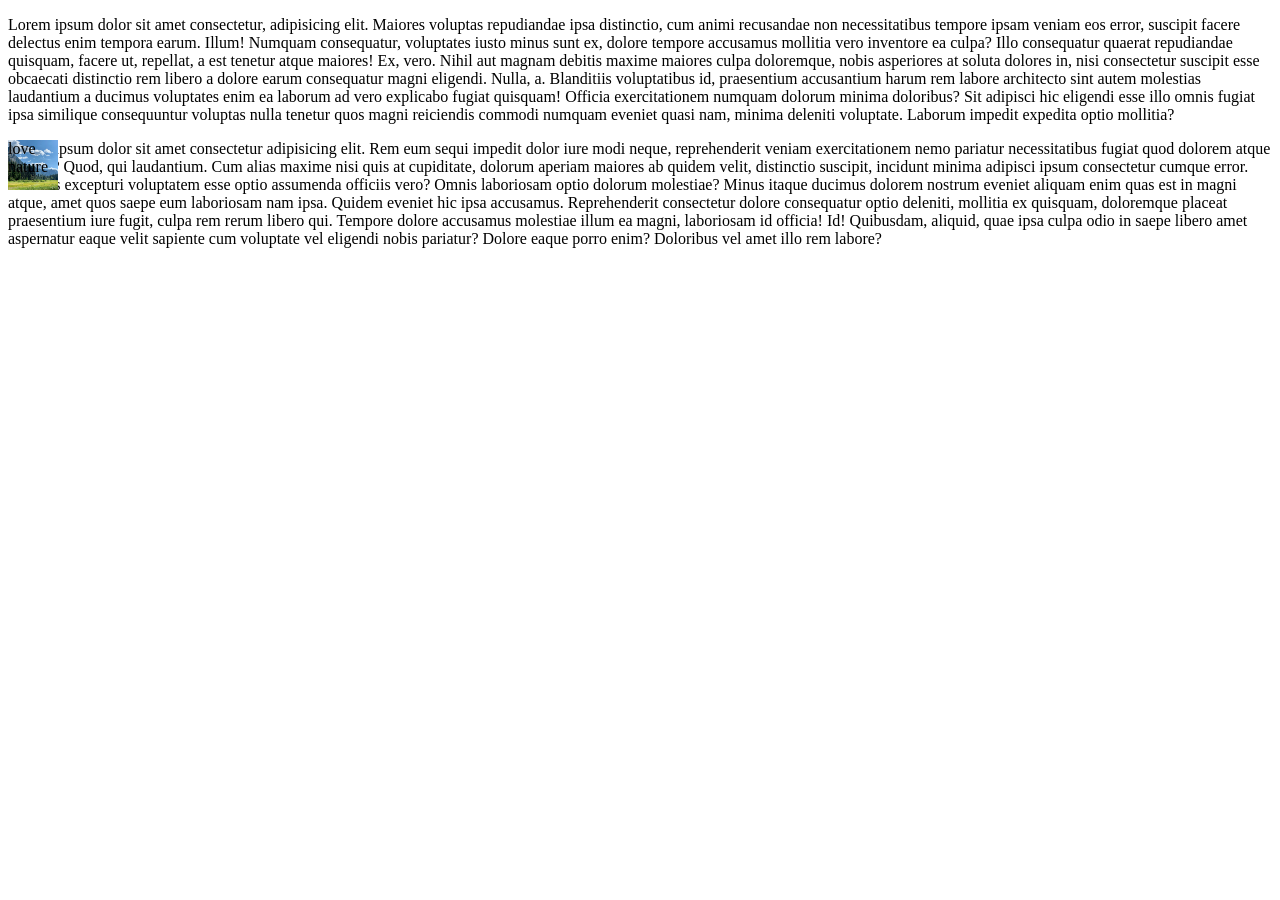
<file: practice.html>
<!DOCTYPE html>
<html lang="en">
<head>
    <meta charset="UTF-8">
    <meta name="viewport" content="width=device-width, initial-scale=1.0">
    <title>practice level 3</title>
    <link rel="stylesheet" href="style6.css">
</head>
<body>
    <p>Lorem ipsum dolor sit amet consectetur, adipisicing elit. Maiores voluptas repudiandae ipsa distinctio, cum animi recusandae non necessitatibus tempore ipsam veniam eos error, suscipit facere delectus enim tempora earum. Illum!
    Numquam consequatur, voluptates iusto minus sunt ex, dolore tempore accusamus mollitia vero inventore ea culpa? Illo consequatur quaerat repudiandae quisquam, facere ut, repellat, a est tenetur atque maiores! Ex, vero.
    Nihil aut magnam debitis maxime maiores culpa doloremque, nobis asperiores at soluta dolores in, nisi consectetur suscipit esse obcaecati distinctio rem libero a dolore earum consequatur magni eligendi. Nulla, a.
    Blanditiis voluptatibus id, praesentium accusantium harum rem labore architecto sint autem molestias laudantium a ducimus voluptates enim ea laborum ad vero explicabo fugiat quisquam! Officia exercitationem numquam dolorum minima doloribus?
    Sit adipisci hic eligendi esse illo omnis fugiat ipsa similique consequuntur voluptas nulla tenetur quos magni reiciendis commodi numquam eveniet quasi nam, minima deleniti voluptate. Laborum impedit expedita optio mollitia?
</p>
<div>love nature</div>
<p>Lorem ipsum dolor sit amet consectetur adipisicing elit. Rem eum sequi impedit dolor iure modi neque, reprehenderit veniam exercitationem nemo pariatur necessitatibus fugiat quod dolorem atque tenetur? Quod, qui laudantium.
Cum alias maxime nisi quis at cupiditate, dolorum aperiam maiores ab quidem velit, distinctio suscipit, incidunt minima adipisci ipsum consectetur cumque error. Maiores excepturi voluptatem esse optio assumenda officiis vero?
Omnis laboriosam optio dolorum molestiae? Minus itaque ducimus dolorem nostrum eveniet aliquam enim quas est in magni atque, amet quos saepe eum laboriosam nam ipsa. Quidem eveniet hic ipsa accusamus.
Reprehenderit consectetur dolore consequatur optio deleniti, mollitia ex quisquam, doloremque placeat praesentium iure fugit, culpa rem rerum libero qui. Tempore dolore accusamus molestiae illum ea magni, laboriosam id officia! Id!
Quibusdam, aliquid, quae ipsa culpa odio in saepe libero amet aspernatur eaque velit sapiente cum voluptate vel eligendi nobis pariatur? Dolore eaque porro enim? Doloribus vel amet illo rem labore?</p>
</body>
</html>
</file>
<file: style.css>
*{
    font-family:"times new roman";
}

#box
{
    background-color: blue;
    color: white;
}

/* .heading
{
    color: red;
} */

h1,h2,h3
{
    color: red;
}

button
{
    color: green;
}

p
{
    text-align: left;
    font-family: arial
}

/* h1
{
    color: hotpink;
} */

h1
{
    text-align: center;
    color: pink;
    text-decoration: brown wavy underline;
    text-transform: capitalize;
}
/* 
body
{
    background-color: bisque;
} */

#outer
{
    font-size: 25px;

}

#inner
{
    font-size: 10px;
}
</file>
<file: style3.css>
*{
    padding : 0;
    margin: 0;
    color :white;
}

#navbar {
    height:50px;
    background-color: #0f1111;

}

button {
    background-color: #f08804;
}

#logo {
    color :#f08804;
    font-size: 25px;
}

a {
    margin-right: 200px;
}
</file>
<file: style2.css>
h1
{
    color :black;
    height: 75px;
    width : 150px;
    border : 2px solid pink;
    text-align: center;
    background-color: aquamarine;

}

p
{
    color:lightskyblue;

}

button 
{
    color:brown;
}

div
{
    height: 100px;
    width : 100px;
    border : 5px dashed black;
    border-radius: 5px;
    padding : 52px;
    margin : 40px;
    background-color: burlywood;
}
</file>
<file: style4.css>
*{
    padding : 0;
    margin: 0;
    color :white;
}

#navbar {
    height:50px;
    background-color: #0f1111;

}

button {
    background-color: #f08804;
}

#logo {
    color :#f08804;
    font-size: 25px;
}

a {
    margin-right: 200px;
}

.contentbox {
    height : 100px;
    width: 100px;
    border : 2px solid black;
    display : inline-block;
    
}

#content {
    height : 600px;
}

footer {
    background-color: #0f1111;
    text-align: left;
    padding: 10px;
    height: auto;        /* allow multiple lines */
    line-height: normal;
}
</file>
<file: style5.css>
/* #box1 {
    height: 40px;
    width : 50px;
    background-color: chartreuse;
}

#box2 {
    height : 30px;
    width : 20%;
    background-color: yellow;
    font-size: 5px;
    margin-left: 10%;
    width : 2em;
} */


div {
    background-color: yellowgreen;
    height : 100px;
    width: 100px;
    display: inline-block;
    border: 2px solid black;
}

#box1 {
    position : static;
}

#box3 {
    position: fixed;
    top : 0px;
}
#box2 {
    position: relative;
    left: 10px;
    top: 20px;
}

#box4 {
    position: sticky;
    top : 0px;
    left : 20px;

}
</file>
<file: style6.css>
div {
    height: 50px;
    width:50px;
    background-color: aqua;
    background-image: url(nature-photo.jpg);
    background-size: cover;
    position: fixed;

}
</file>
